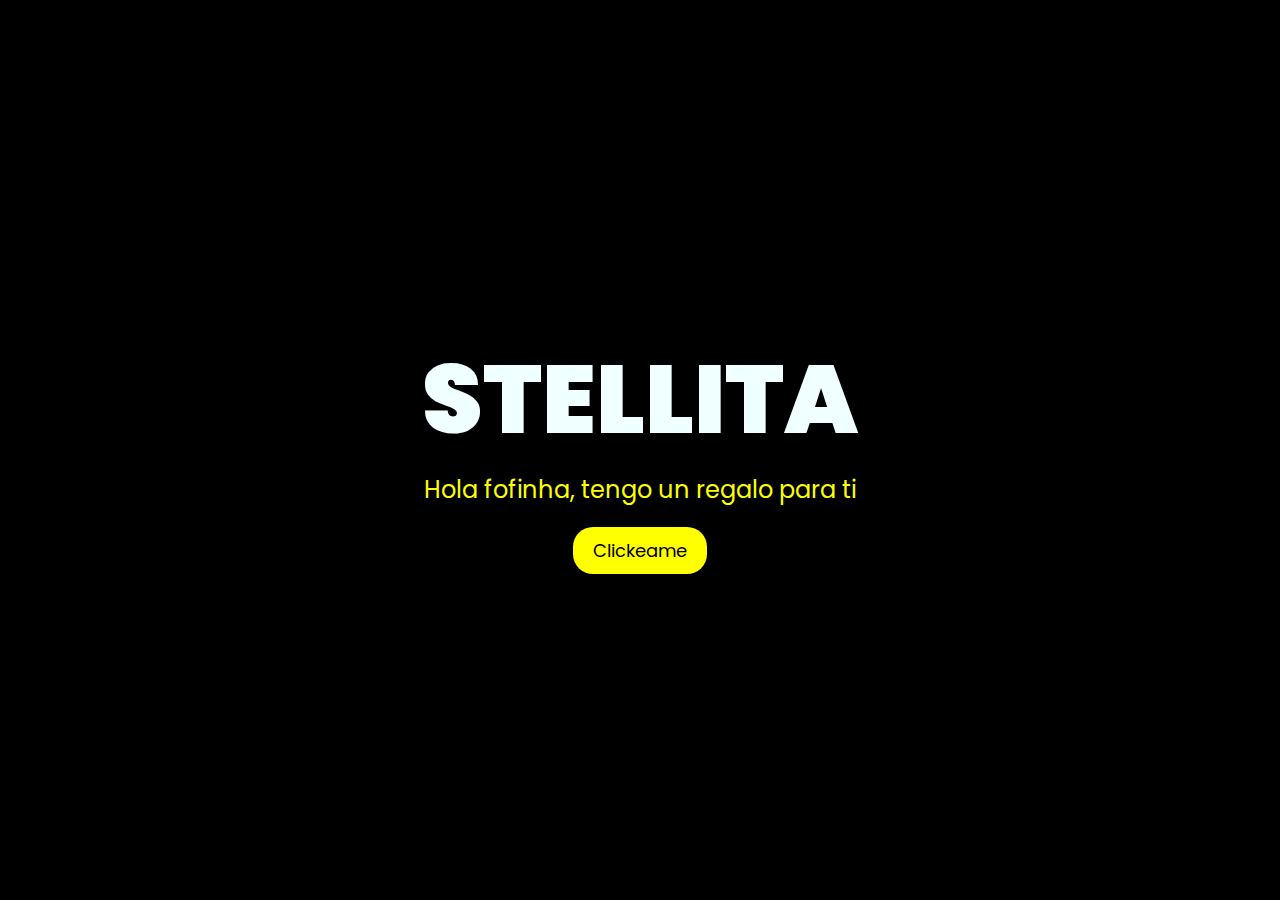
<file: index.html>
<!DOCTYPE html>
<html lang="en">
<head>
    <meta charset="UTF-8">
    <meta http-equiv="X-UA-Compatible" content="IE=edge">
    <meta name="viewport" content="width=device-width, initial-scale=1.0">
    <link rel="stylesheet" href="css/style.css">
    <link rel="icon" href="img/flowers.png" type="image/x-icon">
    <title>FLORES</title>
</head>
<body>
    <div class="greetings">
        <span>S</span>
        <span>T</span>
        <span>E</span>
        <span>L</span>
        <span>L</span>
        <span>I</span>
        <span>T</span>
        <span>A</span>
    </div>

    <div class="description">
        <span>Hola fofinha, tengo un regalo para ti</span>
    </div>

    <div class="button">
        <button>
            <a href="FLORES.html">Clickeame</a>
        </button>
    </div>
</body>
</html>
</file>
<file: css/style.css>
@import url('https://fonts.googleapis.com/css2?family=Poppins:ital,wght@0,500;1,900&display=swap');

* {
    font-family: 'Poppins', cursive;
    margin: 0;
    padding: 0;
    box-sizing: border-box;
}

body {
    color: azure;
    width: 100%;
    height: 100vh;
    display: flex;
    flex-direction: column;
    align-items: center;
    justify-content: center;
    background-color: black;
}

.greetings {
    font-size: 6rem;
    font-weight: 900;
    display: flex;
    justify-content: center;
}

.greetings > span {
    animation: glow 2.5s ease-in-out infinite;
}

@keyframes glow {
    0%, 100% {
        color: #fff;
        text-shadow: 0 0 12px #fbff00, 0 0 50px #fbff00, 0 0 100px #fbff00;
    }
    10%, 90% {
        color: #696565;
        text-shadow: none;
    }
}

.greetings > span:nth-child(2) { animation-delay: .2s; }
.greetings > span:nth-child(3) { animation-delay: .4s; }
.greetings > span:nth-child(4) { animation-delay: .6s; }
.greetings > span:nth-child(5) { animation-delay: .8s; }
.greetings > span:nth-child(6) { animation-delay: 1s; }
.greetings > span:nth-child(7) { animation-delay: 1.2s; }
.greetings > span:nth-child(8) { animation-delay: 1.4s; }

.description {
    font-size: 1.5rem;
    margin-bottom: 20px;
    color: #fbff00;
}

.button button {
    background-color: yellow;
    border: none;
    padding: 10px 20px;
    font-size: 18px;
    cursor: pointer;
    border-radius: 20px;
    transition: background-color 0.3s ease-in-out;
}

.button button a {
    text-decoration: none;
    color: inherit;
}

.button button:hover {
    background-color: orange;
    box-shadow: 0 0 10px yellow, 0 0 20px yellow, 0 0 30px yellow;
}

@media screen and (max-width: 574px) {
    .greetings {
        font-size: 3rem;
        text-align: center;
    }

    .description {
        font-size: 1rem;
    }

    .button button {
        font-size: 14px;
    }
}
</file>
